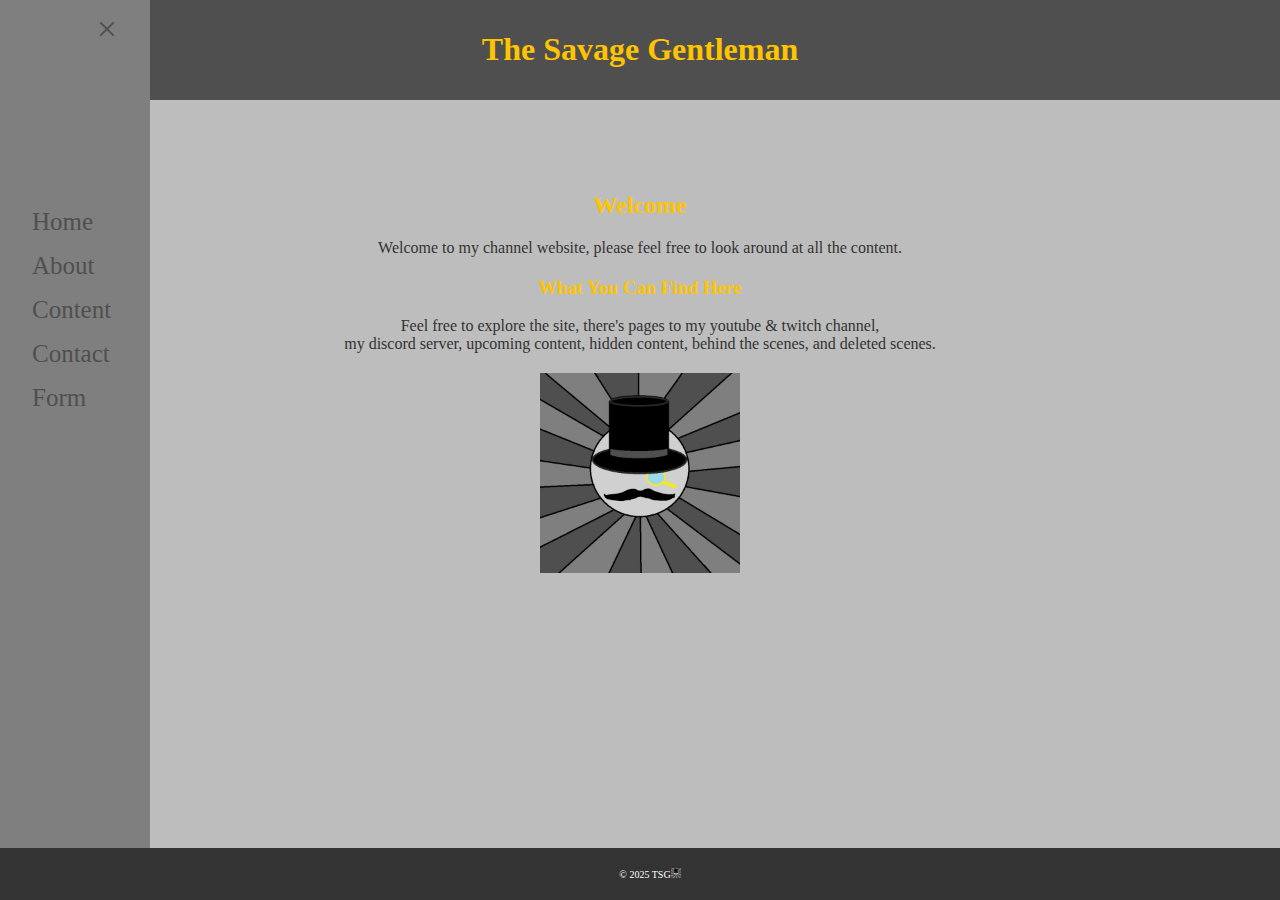
<file: index.html>
<DOCTYPE! html>
<html>
	<head>
		<meta charset="UTF-8">
		<meta name="viewport" content="width=device-width, initial-scale=1.0">
		<title>
			TSGentleman
		</title>
		<link rel="stylesheet" href="pages.css">
		<script src="page_js.js" defer></script>

	</head>
	<body>
		<header>
			
			<h1>The Savage Gentleman</h1>
			
		</header>

		<div id="mySidenav" class="sidenav">
			<a href="javascript:void(0)" class="closebtn" onclick="closeNav()">&times;</a>
			<a href="index.html">Home</a>
			<a href="about.html">About</a>
			<a href="content.html">Content</a>
			<a href="contact.html">Contact</a>
			<a href="form.html">Form</a>
		</div>
		  
		<!-- Use any element to open the sidenav -->
		<span onclick="openNav()"><img src="page_images/hamburger.jpg"></span>

		<main>
			<section id="intro">
				<h2>Welcome</h2>
				<p>
					Welcome to my channel website, please feel free to look around at all the content.
				</p>
			</section>

			<section id="overview">
				<h3>What You Can Find Here</h3>
					<p>Feel free to explore the site, there's pages to my youtube & twitch channel, 
					<br> 
					my discord server, upcoming content, hidden content, behind the scenes, and deleted scenes.
					</p>
			</section>
			<a href="https://www.youtube.com/channel/UCQvxkpQV7GHPqlTNmoj-LOg/">
				<div class="container">
				<img src="page_images/channel_icon1.jpg" alt="alternative text" style="width:200px;height:200px" />
					<div class="img1_1">
						<div class="text">Click Me</div>
					</div>
				</div>
			</a>

<!--     
			The content on the site would include 
			video content, 
			about the channel, 
			behind-the-scenes,
			community engagement areas like comment sections/forms, 
			other social media links like twitter or facebook, contact information such as business emails/p.o. Boxes
-->
		
		</main>
		<footer>
			<p>&copy; 2025 TSG<img src="page_images/channel_icon1.jpg" alt="alternative text" style="width:10px;height:10px" /></p>
		</footer>
	</body>
</html>
</file>
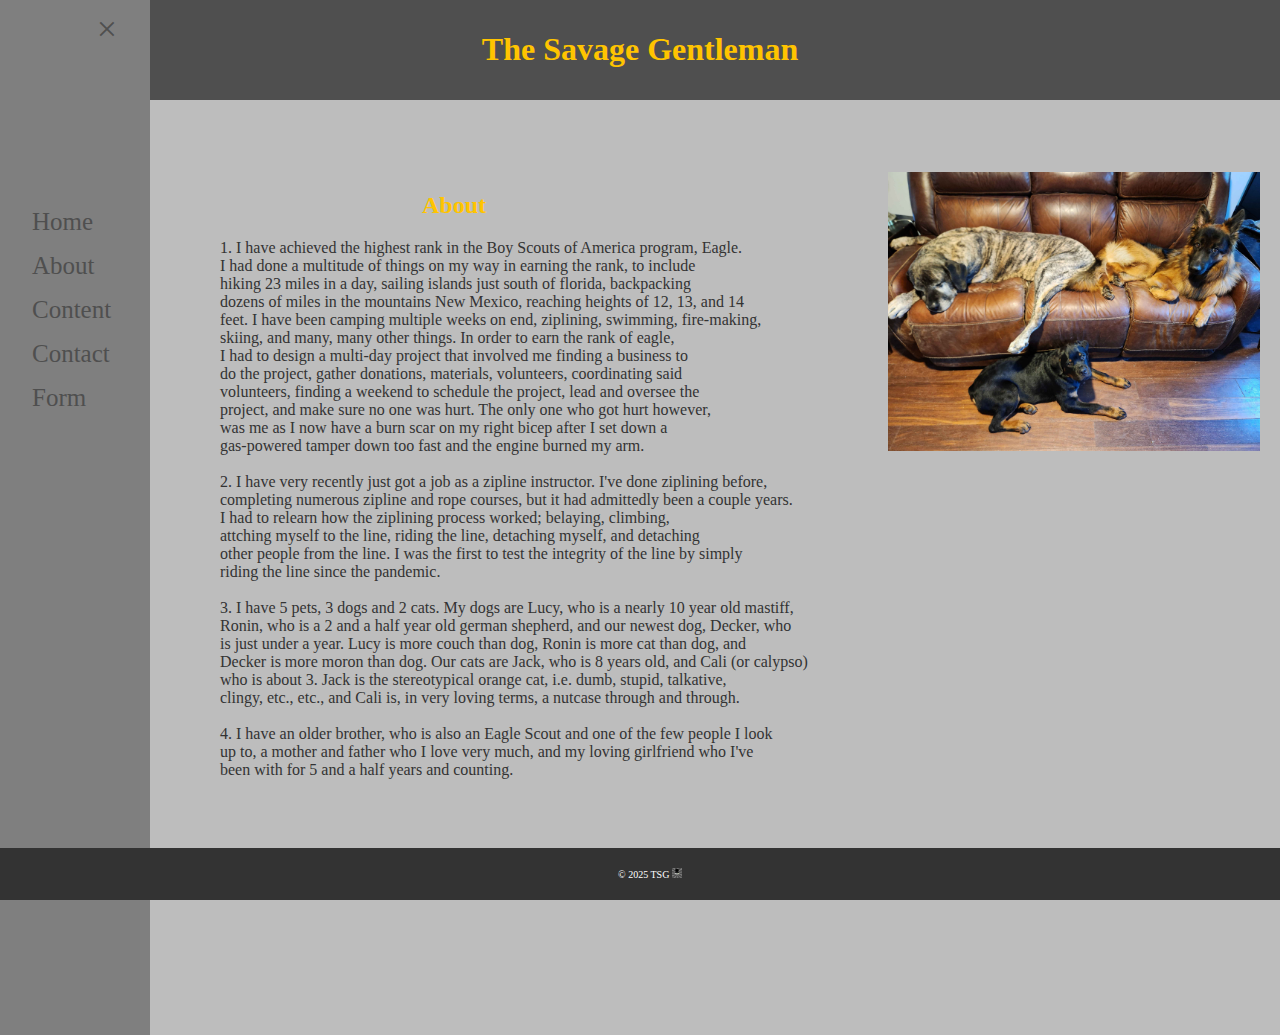
<file: about.html>
<DOCTYPE! html>
<html>
	<head>
		<meta charset="UTF-8">
		<meta name="viewport" content="width=device-width, initial-scale=1.0">
		<title>
			TSGentleman
		</title>
		<link rel="stylesheet" href="pages.css">
		<script src="page_js.js" defer></script>

	</head>
	<body>
		<header>
			
			<h1>The Savage Gentleman</h1>
			
		</header>

		<div id="mySidenav" class="sidenav">
			<a href="javascript:void(0)" class="closebtn" onclick="closeNav()">&times;</a>
			<a href="index.html">Home</a>
			<a href="about.html">About</a>
			<a href="content.html">Content</a>
			<a href="contact.html">Contact</a>
			<a href="form.html">Form</a>
		</div>
		<span onclick="openNav()"><img src="page_images/hamburger.jpg"></span>

		<main>
            <div class="slideshow.container">
				<img id="img1_1" align="right" src="page_images/all1.jpg" width="400" height="300" alt="dog & cat images">
			</div>
			<section id="intro">
				<h2>About</h2>
                    <p style="text-align: left; margin-left: 200px;">
                            1. I have achieved the highest rank in the Boy Scouts of America program, Eagle.
                        <br>I had done a multitude of things on my way in earning the rank, to include
                        <br>hiking 23 miles in a day, sailing islands just south of florida, backpacking
                        <br>dozens of miles in the mountains New Mexico, reaching heights of 12, 13, and 14
                        <br>feet. I have been camping multiple weeks on end, ziplining, swimming, fire-making,
                        <br>skiing, and many, many other things. In order to earn the rank of eagle,
                        <br>I had to design a multi-day project that involved me finding a business to 
                        <br>do the project, gather donations, materials, volunteers, coordinating said 
                        <br>volunteers, finding a weekend to schedule the project, lead and oversee the
                        <br>project, and make sure no one was hurt. The only one who got hurt however, 
                        <br>was me as I now have a burn scar on my right bicep after I set down a
                        <br>gas-powered tamper down too fast and the engine burned my arm.
                        <br>
                        <br>
                        2. I have very recently just got a job as a zipline instructor. I've done ziplining before,
                        <br>completing numerous zipline and rope courses, but it had admittedly been a couple years.
                        <br>I had to relearn how the ziplining process worked; belaying, climbing, 
                        <br>attching myself to the line, riding the line, detaching myself, and detaching
                        <br>other people from the line. I was the first to test the integrity of the line by simply 
                        <br>riding the line since the pandemic.
                        <br>
                        <br>
                        3. I have 5 pets, 3 dogs and 2 cats. My dogs are Lucy, who is a nearly 10 year old mastiff, 
                        <br>Ronin, who is a 2 and a half year old german shepherd, and our newest dog, Decker, who 
                        <br>is just under a year. Lucy is more couch than dog, Ronin is more cat than dog, and
                        <br>Decker is more moron than dog. Our cats are Jack, who is 8 years old, and Cali (or calypso)
                        <br>who is about 3. Jack is the stereotypical orange cat, i.e. dumb, stupid, talkative, 
                        <br>clingy, etc., etc., and Cali is, in very loving terms, a nutcase through and through.
                        <br>
                        <br>
                        4. I have an older brother, who is also an Eagle Scout and one of the few people I look
                        <br>up to, a mother and father who I love very much, and my loving girlfriend who I've 
                        <br>been with for 5 and a half years and counting.
                        <br><br><br><br><br><br><br><br><br><br><br><br><br>
                    </p>
			</section>
		</main>
		<footer>
			<p>&copy; 2025 TSG <img src="page_images/channel_icon1.jpg" alt="alternative text" style="width:10px;height:10px" /></p>
		</footer>
	</body>
</html>
</file>
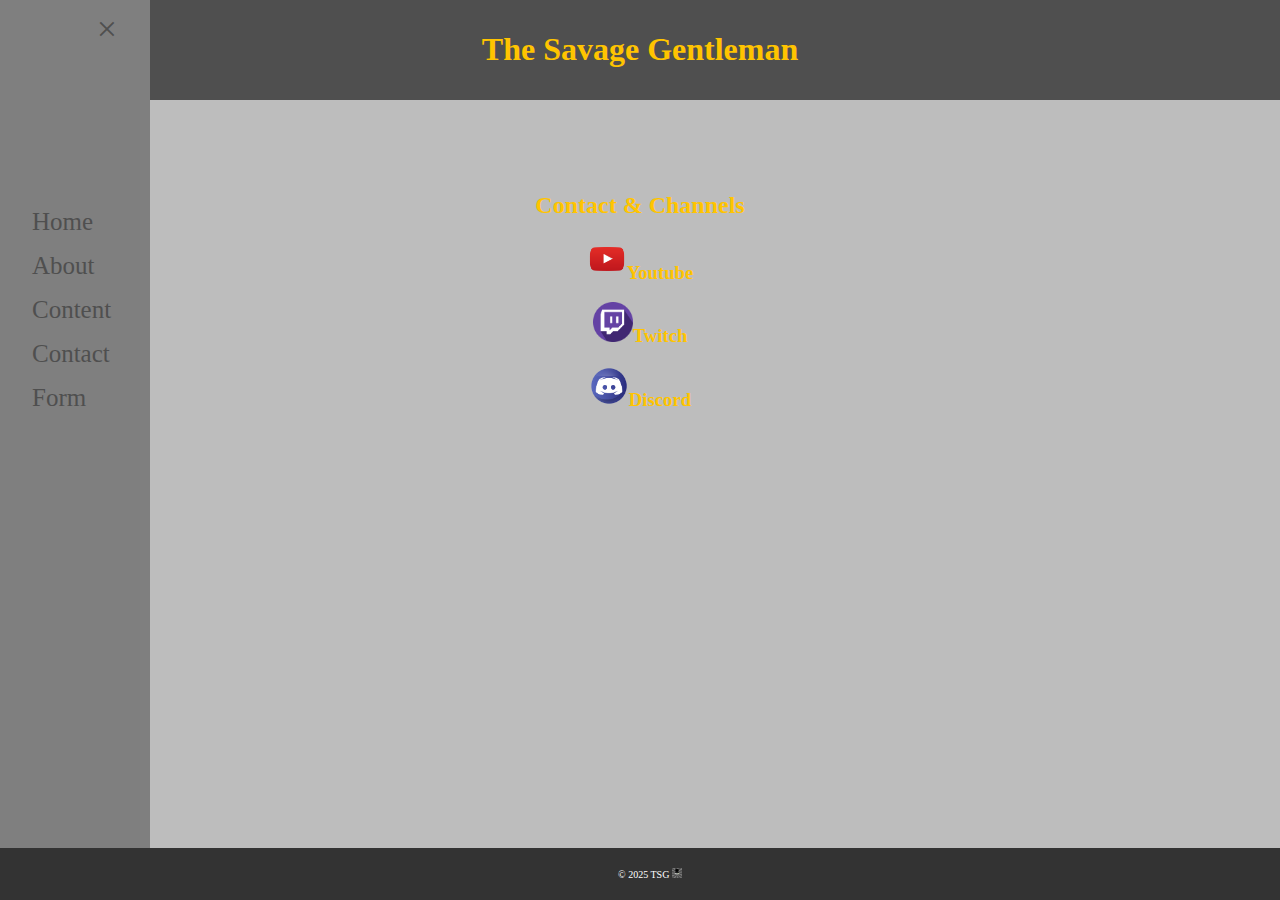
<file: contact.html>
<DOCTYPE! html>
<html>
	<head>
		<meta charset="UTF-8">
		<meta name="viewport" content="width=device-width, initial-scale=1.0">
		<title>
			TSGentleman
		</title>
		<link rel="stylesheet" href="pages.css">
		<script src="page_js.js" defer></script>
	</head>
	<body>
		<header>
			
			<h1>The Savage Gentleman</h1>
			
		</header>

		<div id="mySidenav" class="sidenav">
			<a href="javascript:void(0)" class="closebtn" onclick="closeNav()">&times;</a>
			<a href="index.html">Home</a>
			<a href="about.html">About</a>
			<a href="content.html">Content</a>
			<a href="contact.html">Contact</a>
			<a href="form.html">Form</a>
		</div>
		<span onclick="openNav()"><img src="page_images/hamburger.jpg"></span>

		<main>
			<section id="intro">
				<h2>Contact & Channels</h2>
                    <h3>
                        <a href="https://www.youtube.com/channel/UCQvxkpQV7GHPqlTNmoj-LOg/">
                            <div class="container">
                                <img src="page_images/youtube.png" width="40px" height="40px"/>Youtube</h3>
                            </div>
						</a>
					<h3>
                        <a href="https://www.twitch.tv/tsgentleman">
                            <div class="container">
                                <img src="page_images/twitch.png" width="40px" height="40px"/>Twitch</h3>
                            </div>
						</a>
					<h3>
						<a href="https://discord.gg/b9mDVsVfFR">
							<div class="container">
								<img src="page_images/discord.png" width="40px" height="40px"/>Discord</h3>
							</div>
						</a>
					</h3>
			</section>
		</main>
		<footer>
			<p>&copy; 2025 TSG <img src="page_images/channel_icon1.jpg" alt="alternative text" style="width:10px;height:10px" /></p>
		</footer>
	</body>
</html>
</file>
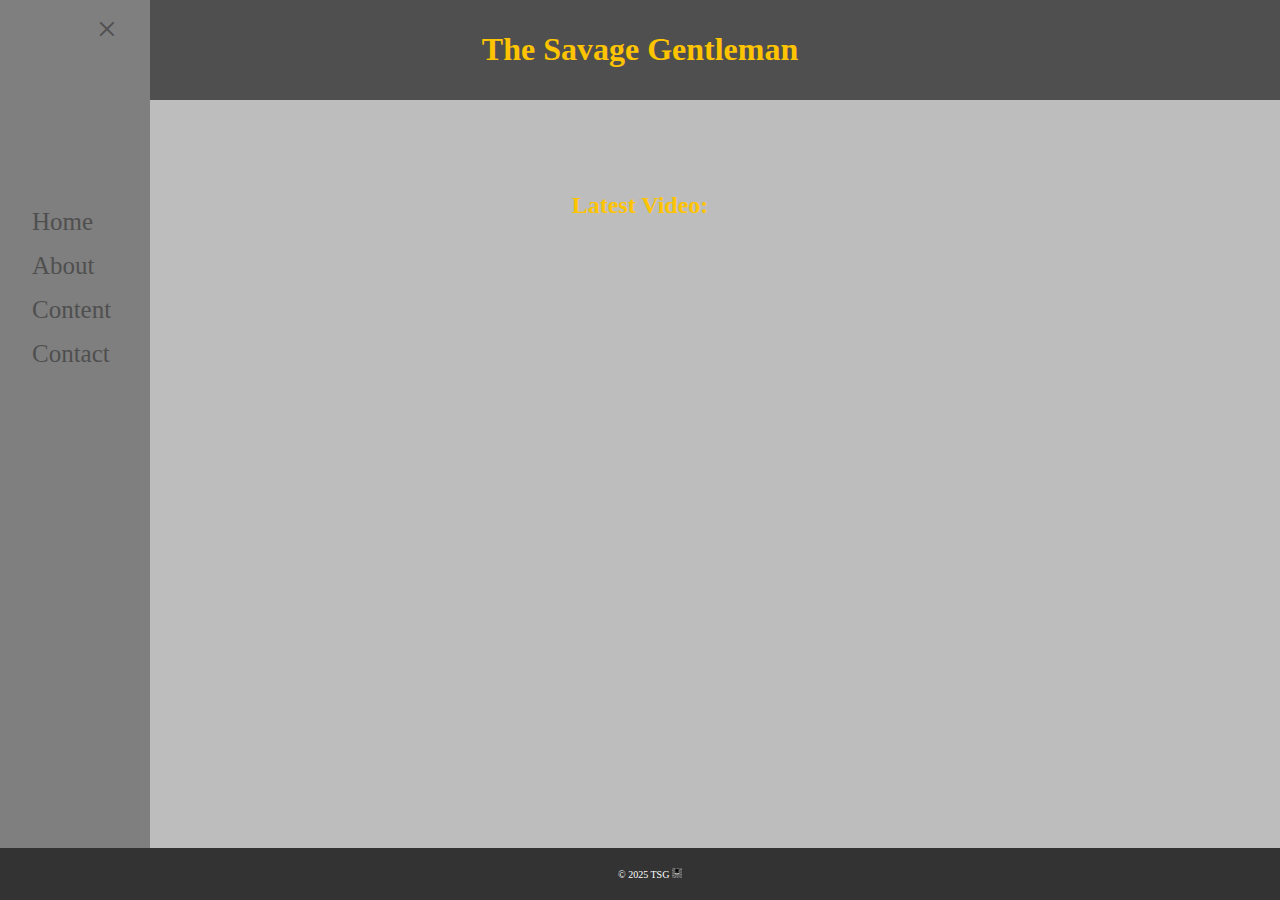
<file: content.html>
<DOCTYPE! html>
<html>
	<head>
		<meta charset="UTF-8">
		<meta name="viewport" content="width=device-width, initial-scale=1.0">
		<title>
			TSGentleman
		</title>
		<link rel="stylesheet" href="pages.css">
		<script src="page_js.js" defer></script>

	</head>
	<body>
		<header>
			
			<h1>The Savage Gentleman</h1>
			
		</header>

		<div id="mySidenav" class="sidenav">
			<a href="javascript:void(0)" class="closebtn" onclick="closeNav()">&times;</a>
            <a href="home.html">Home</a>
			<a href="about.html">About</a>
			<a href="content.html">Content</a>
			<a href="contact.html">Contact</a>
			<a href="#"></a>
		</div>
		  
		<!-- Use any element to open the sidenav -->
		<span onclick="openNav()"><img src="page_images/hamburger.jpg"></span>

		<main>
			<section id="intro">
				<h2>Latest Video:</h2>

                <iframe width="560" height="315" src="https://www.youtube.com/embed/videos.php?listType=channel_videos&list=UCQvxkpQV7GHPqlTNmoj-LOg" frameborder="0" allow="accelerometer; autoplay; encrypted-media; gyroscope; picture-in-picture" allowfullscreen></iframe>

                    <p>
                        


                    </p>
			</section>
		
		</main>
		<footer>
			<p>&copy; 2025 TSG <img src="page_images/channel_icon1.jpg" alt="alternative text" style="width:10px;height:10px" /></p>
		</footer>
	</body>
</html>
</file>
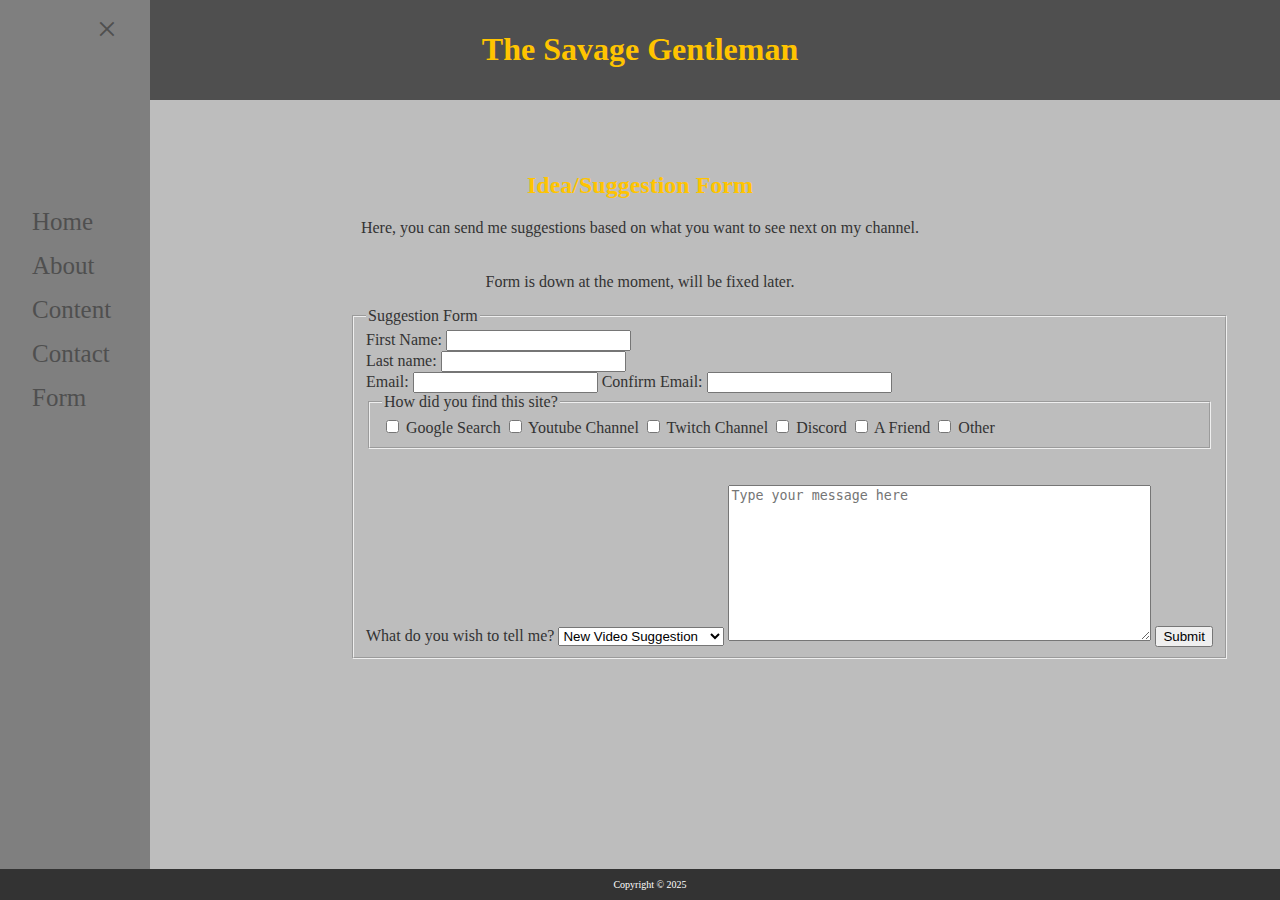
<file: form.html>
<DOCTYPE! html>
<html>
    <head>
        <meta charset="UTF-8">
            <meta name="viewport" content="width=device-width, initial-scale=1.0">
            <title>
                TSGentleman
            </title>
            <link rel="stylesheet" href="pages.css">
        <script src="page_js.js"></script>
        
    </head>
    <body>
        <header>
            
            <h1>The Savage Gentleman</h1>
            
        </header>

        <div id="mySidenav" class="sidenav">
            <a href="javascript:void(0)" class="closebtn" onclick="closeNav()">&times;</a>
			<a href="index.html">Home</a>
            <a href="about.html">About</a>
            <a href="content.html">Content</a>
            <a href="contact.html">Contact</a>
            <a href="form.html">Form</a>
        </div>
        <span onclick="openNav()"><img src="page_images/hamburger.jpg"></span>

        <h2 style="text-align: center;">
            Idea/Suggestion Form
        </h2>
        <p style="text-align: center;">
            Here, you can send me suggestions based on what you want to see next on my channel.
            <br><br><br>
            Form is down at the moment, will be fixed later.
        </p>
        <!--Much of this is credited to Dave Hollingworth  https://www.youtube.com/@dave-hollingworth-->
        <section>
            <div class="form">
                <form onsubmit="return compareEmailAddresses()" method="post" enctype="text/plain"> <!--action="form.php"   implement later-->
                    <fieldset>
                        <legend>Suggestion Form</legend>
                        <label for="f_name">First Name:</label>
                        <input type="text" id="f_name" name="f_name" required>
                        <br/>
                        <label for="l_name">Last name:</label>
                        <input type="text" id="l_name" name="l_name" required>
                        <br/>
                        <label for="email">Email:</label>
                        <input type="email" id="emailA" name="emailA" required>
                        <label for="email">Confirm Email:</label>
                        <input type="email" id="emailB" name="emailB" required>
                        <br/>
                    <fieldset>
                        <legend>How did you find this site?</legend>
                        <input type="checkbox" id="google" name="google" value="Google">
                        <label for="google">Google Search</label>

                        <input type="checkbox" id="youtube" name="youtube" value="youtube">
                        <label for="youtube">Youtube Channel</label>

                        <input type="checkbox" id="twitch" name="twitch" value="twitch">
                        <label for="twitch">Twitch Channel</label>

                        <input type="checkbox" id="discord" name="discord" value="discord">
                        <label for="discord">Discord</label>

                        <input type="checkbox" id="friend" name="friend" value="friend">
                        <label for="friend">A Friend</label>

                        <input type="checkbox" id="other" name="other" value="other">
                        <label for="other">Other</label>
                    </fieldset>
                        <br/>
                        <br>
                        <label for="nature">What do you wish to tell me?</label>
                        <select id="nature" name="nature" required>
                            <option value="new_video">New Video Suggestion</option>
                            <option value="new_stream">New Stream Suggestion</option>
                            <option value="q&a">What Am I Up To?</option>
                            <option value="other">Other</option>
                        </select>
                        <textarea name="message" rows="10" cols="50" maxlength="400" placeholder="Type your message here" required></textarea>
                        <input type="submit" value="Submit">
                    </fieldset>
                </form>
            </div>
        </section>

		<footer>
			Copyright &copy; 2025 
		</footer>
    </body>
</html>
</file>
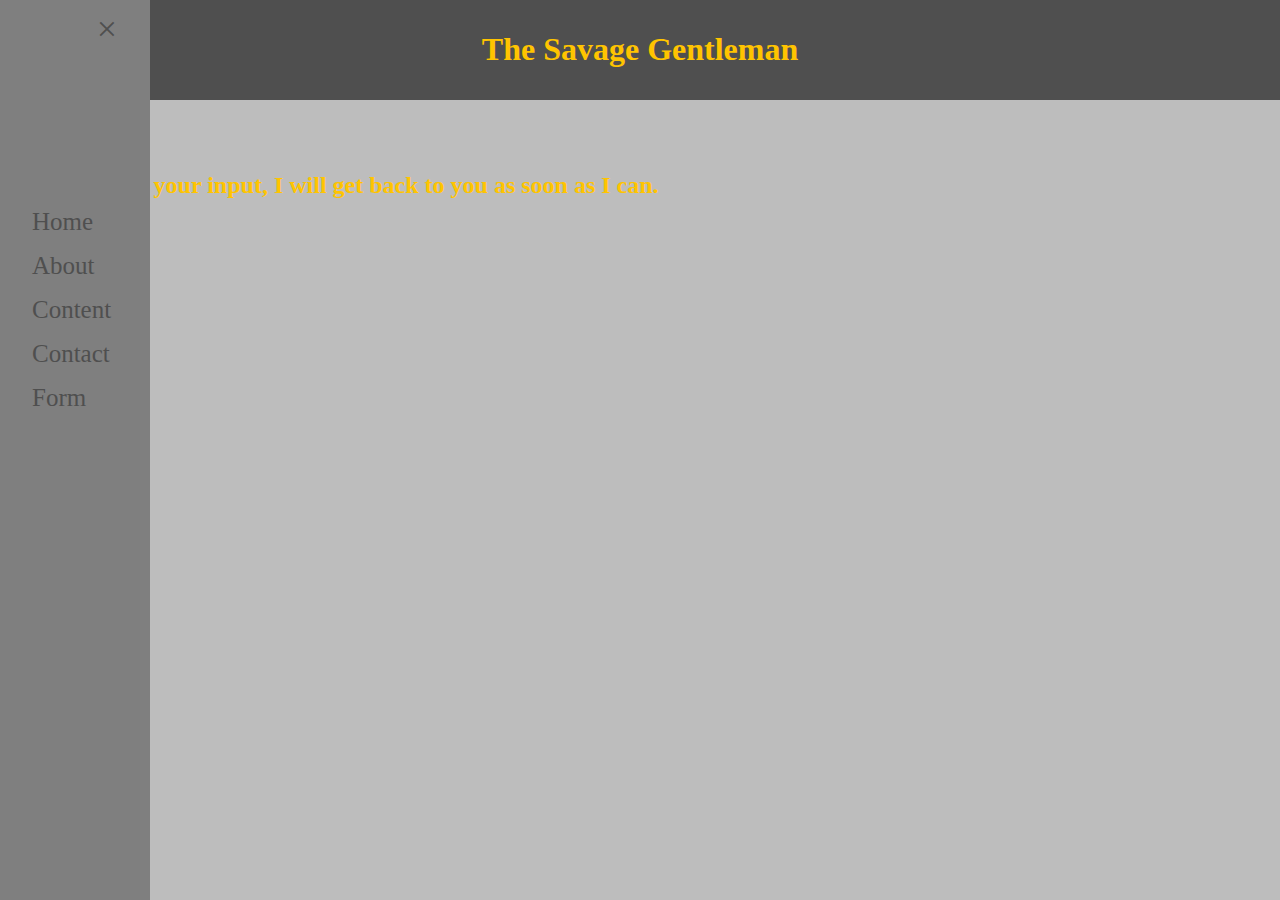
<file: form_sent.html>
<DOCTYPE! html>
<html>
    <head>
        <meta charset="UTF-8">
            <meta name="viewport" content="width=device-width, initial-scale=1.0">
            <title>
                TSGentleman
            </title>
            <link rel="stylesheet" href="pages.css">
        <script src="page_js.js"></script>
        
    </head>
    <body>
        <header>
            
            <h1>The Savage Gentleman</h1>
            
        </header>

        <div id="mySidenav" class="sidenav">
            <a href="javascript:void(0)" class="closebtn" onclick="closeNav()">&times;</a>
			<a href="index.html">Home</a>
            <a href="about.html">About</a>
            <a href="content.html">Content</a>
            <a href="contact.html">Contact</a>
            <a href="form.html">Form</a>
        </div>
        
        <!-- Use any element to open the sidenav -->
        <span onclick="openNav()"><img src="page_images/hamburger.jpg"></span>
    
    <h2>Thank you for your input, I will get back to you as soon as I can.</h2>
    
</body>
</html>
</file>
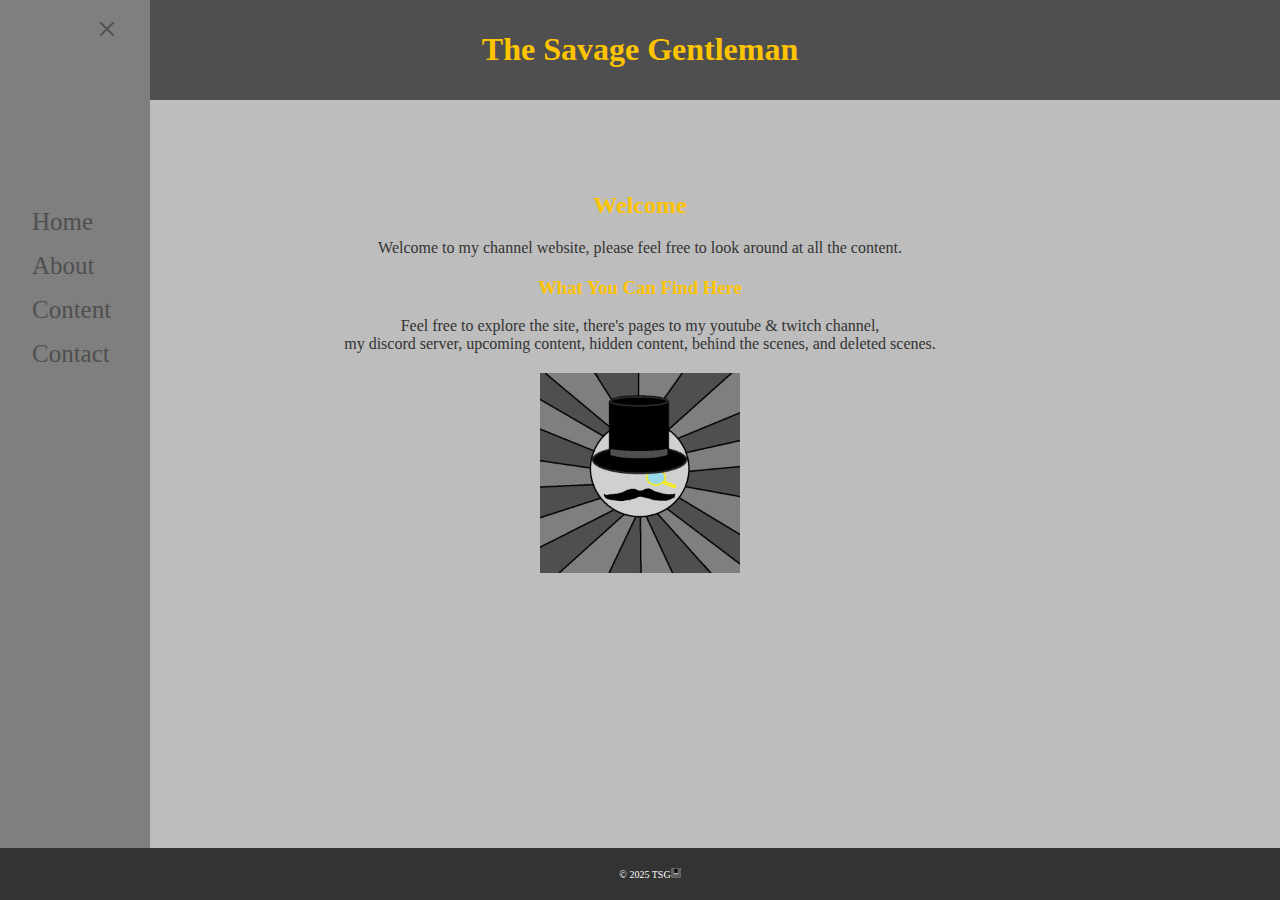
<file: home.html>
<DOCTYPE! html>
<html>
	<head>
		<meta charset="UTF-8">
		<meta name="viewport" content="width=device-width, initial-scale=1.0">
		<title>
			TSGentleman
		</title>
		<link rel="stylesheet" href="pages.css">
		<script src="page_js.js" defer></script>

	</head>
	<body>
		<header>
			
			<h1>The Savage Gentleman</h1>
			
		</header>

		<div id="mySidenav" class="sidenav">
			<a href="javascript:void(0)" class="closebtn" onclick="closeNav()">&times;</a>
			<a href="home.html">Home</a>
			<a href="about.html">About</a>
			<a href="content.html">Content</a>
			<a href="contact.html">Contact</a>
			<a href=""></a>
		</div>
		  
		<!-- Use any element to open the sidenav -->
		<span onclick="openNav()"><img src="page_images/hamburger.jpg"></span>

		<main>
			<section id="intro">
				<h2>Welcome</h2>
				<p>
					Welcome to my channel website, please feel free to look around at all the content.
				</p>
			</section>

			<section id="overview">
				<h3>What You Can Find Here</h3>
					<p>Feel free to explore the site, there's pages to my youtube & twitch channel, 
					<br> 
					my discord server, upcoming content, hidden content, behind the scenes, and deleted scenes.
					</p>
			</section>
			<a href="https://www.youtube.com/channel/UCQvxkpQV7GHPqlTNmoj-LOg/">
				<div class="container">
				<img src="page_images/channel_icon1.jpg" alt="alternative text" style="width:200px;height:200px" />
					<div class="img1_1">
						<div class="text">Click Me</div>
					</div>
				</div>
			</a>

<!--     
			The content on the site would include 
			video content, 
			about the channel, 
			behind-the-scenes,
			community engagement areas like comment sections/forms, 
			other social media links like twitter or facebook, contact information such as business emails/p.o. Boxes
-->
		
		</main>
		<footer>
			<p>&copy; 2025 TSG<img src="page_images/channel_icon1.jpg" alt="alternative text" style="width:10px;height:10px" /></p>
		</footer>
	</body>
</html>
</file>
<file: pages.css>
body {
  font-family: Georgia, 'Times New Roman', Times, serif;
  background-color: #bdbdbd;
  color: #333;
  margin: 0;
  padding: 0;
}

header {

  background-color: #4f4f4f;
  color: #ffc400;
  padding: 10px;
  text-align: center;
  z-index: 3;
}

/* The sidenav */
.sidenav {
  height: 100%;
  width: 150px;
  position: fixed;
  z-index: 1;
  top: 0px;
  left: 0;
  background-color: #7f7f7f;
  overflow-x: hidden;
  padding-top: 200px;
  font-family: Georgia, 'Times New Roman', Times, serif;

}

.sidenav a {
  padding: 8px 8px 8px 32px;
  text-decoration: none;
  font-size: 25px;
  color: #4f4f4f;
  display: block;
  transition: 0.3s;
}

.sidenav a:hover {
  color: #ffc400;
}

.sidenav .closebtn {
  position: absolute;
  top: 0;
  right: 25px;
  font-size: 36px;
  margin-left: 50px;
}

/* On smaller screens, where height is less than 450px, change the style of the sidenav (less padding and a smaller font size) */
@media screen and (max-height: 450px) {
  .sidenav {padding-top: 15px;}
  .sidenav a {font-size: 18px;}
}

/* Page content */
main {
  /* Same as the width of the sidenav */
  text-align:center;
}


.img1{

  opacity: 1;
  display: block;
  width: 100%;
  height: auto;
  transition: .5s ease;
  backface-visibility: hidden;
  margin: auto;
  height:200px;
  width:200px;

}

.img1_1 {
  transition: .5s ease;
  opacity: 0;
  position: absolute;
  top: 50%;
  left: 50%;
  transform: translate(-50%, -50%);
  -ms-transform: translate(-50%, -50%);
  text-align: center;
}

.container:hover .img1 {
  opacity: 0.3;
}

.container:hover .img1_1 {
  opacity: 1;
}

img {
  margin: auto;

}

a {
  color: #ffc400;
  text-decoration: none;
}

main {
  padding: 20px;
}

section {
  margin-bottom: 20px;
}

h1{
  color: #ffc400;
animation: colorchange1 5s infinite;
}
h2, h3{
  color: #ffc400;
}

@keyframes colorchange1 {
0% {color: #7f7f7f;}
50% {color: #ffc400;}
100% {color: #7f7f7f;}
}

.slideshow-container { 
  position: relative; 
  width: 30%; 
  max-width: 300px; 
  margin: auto; 
  overflow: hidden; 
text-align: right;

} 

#img1_1{
  width: 30%; 
  height: auto; 
  transition: opacity 1s ease; 
} 

.aboutp{

  margin-right: 200px;

}

form{
  display: inline-block;
  margin-left: 350px;
  text-align: left;
}









footer {
  background-color: #333;
  color: #fff;
  text-align: center;
  padding: 10px;
font-size: 10;
position: fixed;
left: 0;
bottom: 0;
width: 100%;
z-index: 1;
}
</file>
